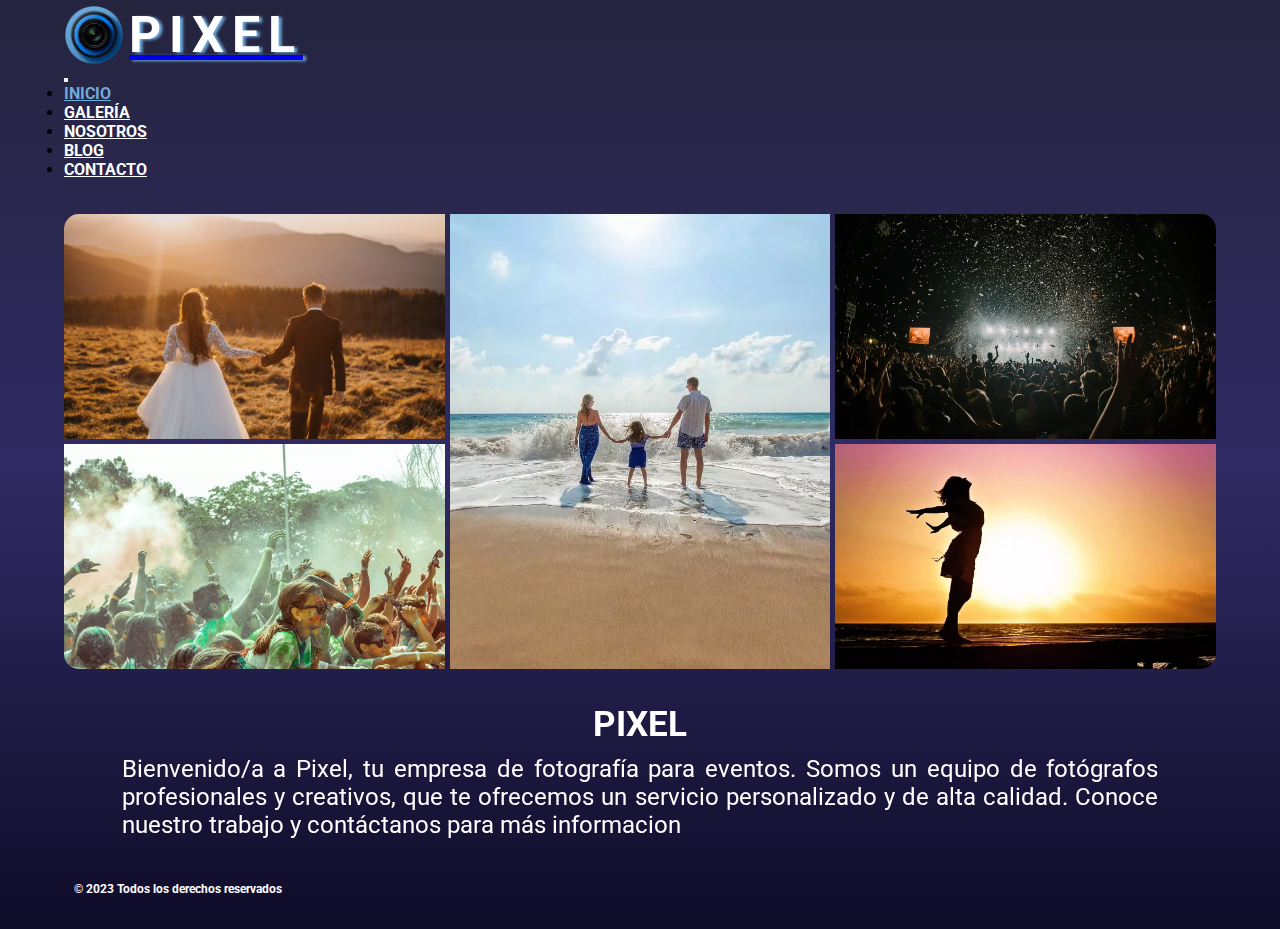
<file: index.html>
<!DOCTYPE html>
<html lang="es">
    <head>
        <meta charset="UTF-8" />
        <meta http-equiv="X-UA-Compatible" content="IE=edge" />
        <meta name="viewport" content="width=device-width, initial-scale=1.0" />
        <meta
            name="description"
            content="Pixel, tu empresa de fotografía para eventos. Nuestro objetivo es ofrecerte un servicio personalizado y de alta calidad, adaptado a tus preferencias y presupuesto."
        />
        <meta
            name="keywords"
            content="Pixel, fotografia en eventos, foto, book de fotos"
        />
        <link
            rel="shortcut icon"
            href="./images/logo1.png"
            type="image/x-icon"
        />
        <link
            href="https://cdn.jsdelivr.net/npm/bootstrap@5.1.3/dist/css/bootstrap.min.css"
            rel="stylesheet"
            integrity="sha384-1BmE4kWBq78iYhFldvKuhfTAU6auU8tT94WrHftjDbrCEXSU1oBoqyl2QvZ6jIW3"
            crossorigin="anonymous"
        />
        <link
            rel="stylesheet"
            href="https://cdnjs.cloudflare.com/ajax/libs/font-awesome/6.4.0/css/all.min.css"
            integrity="sha512-iecdLmaskl7CVkqkXNQ/ZH/XLlvWZOJyj7Yy7tcenmpD1ypASozpmT/E0iPtmFIB46ZmdtAc9eNBvH0H/ZpiBw=="
            crossorigin="anonymous"
            referrerpolicy="no-referrer"
        />
        <link
            href="https://unpkg.com/aos@2.3.1/dist/aos.css"
            rel="stylesheet"
        />
        <link rel="stylesheet" href="style.css" />
        <link
            rel="stylesheet"
            href="https://cdnjs.cloudflare.com/ajax/libs/animate.css/4.1.1/animate.min.css"
        />
        <title>PIXEL</title>
    </head>
    <body class="bg-index">
        <header class="centrarBox">
            <nav class="navbar navbar-expand-md">
                <div class="container">
                    <a class="navbar-brand" href="#">
                        <img
                            src="./images/logo1.png"
                            alt=""
                            width="60"
                            height="60"
                        />
                        <h1>PIXEL</h1>
                    </a>
                    <button
                        class="navbar-toggler"
                        type="button"
                        data-bs-toggle="collapse"
                        data-bs-target="#navbarSupportedContent"
                        aria-controls="navbarSupportedContent"
                        aria-expanded="false"
                        aria-label="Toggle navigation"
                    >
                        <i class="fa-solid fa-bars"></i>
                    </button>
                    <div
                        class="collapse navbar-collapse"
                        id="navbarSupportedContent"
                    >
                        <ul class="navbar-nav ms-auto mb-2 mb-lg-0 mt-sm-2">
                            <li class="nav-item">
                                <a
                                    class="nav-link active"
                                    aria-current="page"
                                    href="#"
                                    >Inicio</a
                                >
                            </li>
                            <li class="nav-item">
                                <a class="nav-link" href="./pages/galeria.html"
                                    >Galería</a
                                >
                            </li>
                            <li class="nav-item">
                                <a class="nav-link" href="./pages/nosotros.html"
                                    >Nosotros</a
                                >
                            </li>
                            <li class="nav-item">
                                <a class="nav-link" href="./pages/blog.html"
                                    >Blog</a
                                >
                            </li>
                            <li class="nav-item">
                                <a class="nav-link" href="./pages/contacto.html"
                                    >Contacto</a
                                >
                            </li>
                        </ul>
                    </div>
                </div>
            </nav>
        </header>
        <main class="centrarBox">
            <section class="galeria animate__animated animate__fadeIn">
                <div class="item item1"></div>
                <div class="item item2"></div>
                <div class="item item3"></div>
                <div class="item item4"></div>
                <div class="item item5"></div>
            </section>
            <section class="presentacion centrarBox">
                <h2
                    data-aos="fade-zoom-in"
                    data-aos-easing="ease-in-back"
                    data-aos-delay="100"
                    data-aos-offset="0"
                >
                    PIXEL
                </h2>
                <p
                    data-aos="fade-zoom-in"
                    data-aos-easing="ease-in-back"
                    data-aos-delay="100"
                    data-aos-offset="0"
                >
                    Bienvenido/a a Pixel, tu empresa de fotografía para eventos.
                    Somos un equipo de fotógrafos profesionales y creativos, que
                    te ofrecemos un servicio personalizado y de alta calidad.
                    Conoce nuestro trabajo y contáctanos para más informacion
                </p>
            </section>
        </main>
        <footer class="centrarBox">
            <div class="footer">
                <div class="derechos">
                    <h3>© 2023 Todos los derechos reservados</h3>
                </div>
                <div class="redes">
                    <a href="https://facebook.com"
                        ><i class="fa-brands fa-square-facebook"></i
                    ></a>
                    <a href="https://twitter.com"
                        ><i class="fa-brands fa-square-twitter"></i
                    ></a>
                    <a href="https://instagram.com"
                        ><i class="fa-brands fa-square-instagram"></i
                    ></a>
                </div>
            </div>
        </footer>
        <script
            src="https://cdn.jsdelivr.net/npm/bootstrap@5.1.3/dist/js/bootstrap.bundle.min.js"
            integrity="sha384-ka7Sk0Gln4gmtz2MlQnikT1wXgYsOg+OMhuP+IlRH9sENBO0LRn5q+8nbTov4+1p"
            crossorigin="anonymous"
        ></script>
        <script src="https://unpkg.com/aos@2.3.1/dist/aos.js"></script>
        <script>
            AOS.init();
        </script>
    </body>
</html>
</file>
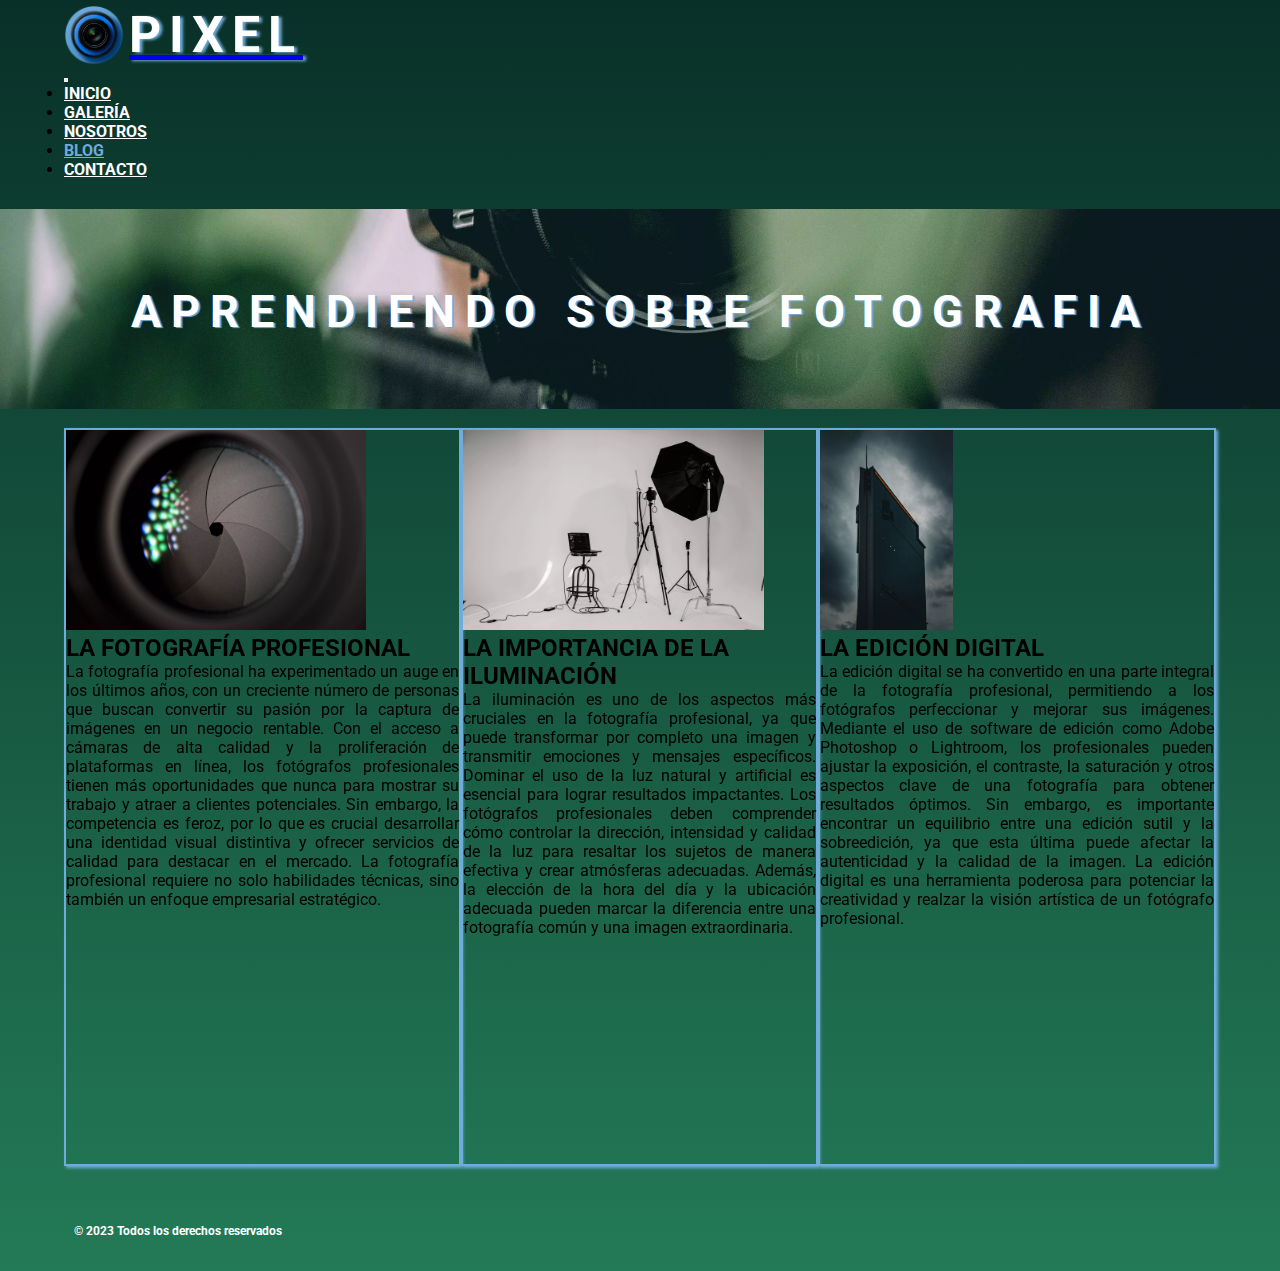
<file: pages/blog.html>
<!DOCTYPE html>
<html lang="es">
    <head>
        <meta charset="UTF-8" />
        <meta http-equiv="X-UA-Compatible" content="IE=edge" />
        <meta name="viewport" content="width=device-width, initial-scale=1.0" />
        <meta
            name="description"
            content="Explora nuestro blog y mantente actualizado con las últimas noticias y tendencias en el mundo de la fotografía. Descubre consejos, inspiración y relatos detrás de nuestras imágenes cautivadoras."
        />
        <meta name="keywords" content="fotografia, consejos, noticias, tips" />
        <link
            rel="shortcut icon"
            href="../images/logo1.png"
            type="image/x-icon"
        />
        <link
            href="https://cdn.jsdelivr.net/npm/bootstrap@5.1.3/dist/css/bootstrap.min.css"
            rel="stylesheet"
            integrity="sha384-1BmE4kWBq78iYhFldvKuhfTAU6auU8tT94WrHftjDbrCEXSU1oBoqyl2QvZ6jIW3"
            crossorigin="anonymous"
        />
        <link
            rel="stylesheet"
            href="https://cdnjs.cloudflare.com/ajax/libs/font-awesome/6.4.0/css/all.min.css"
            integrity="sha512-iecdLmaskl7CVkqkXNQ/ZH/XLlvWZOJyj7Yy7tcenmpD1ypASozpmT/E0iPtmFIB46ZmdtAc9eNBvH0H/ZpiBw=="
            crossorigin="anonymous"
            referrerpolicy="no-referrer"
        />
        <link
            rel="stylesheet"
            href="https://cdnjs.cloudflare.com/ajax/libs/animate.css/4.1.1/animate.min.css"
        />
        <link
            href="https://unpkg.com/aos@2.3.1/dist/aos.css"
            rel="stylesheet"
        />
        <link rel="stylesheet" href="../style.css" />
        <title>Blog - PIXEL</title>
    </head>
    <body class="bg-blog">
        <header class="centrarBox">
            <nav class="navbar navbar-expand-md">
                <div class="container">
                    <a class="navbar-brand" href="../index.html">
                        <img
                            src="../images/logo1.png"
                            alt=""
                            width="60"
                            height="60"
                        />
                        <h1>PIXEL</h1>
                    </a>
                    <button
                        class="navbar-toggler"
                        type="button"
                        data-bs-toggle="collapse"
                        data-bs-target="#navbarSupportedContent"
                        aria-controls="navbarSupportedContent"
                        aria-expanded="false"
                        aria-label="Toggle navigation"
                    >
                        <i class="fa-solid fa-bars"></i>
                    </button>
                    <div
                        class="collapse navbar-collapse"
                        id="navbarSupportedContent"
                    >
                        <ul class="navbar-nav ms-auto mb-2 mb-lg-0 mt-sm-2">
                            <li class="nav-item">
                                <a
                                    class="nav-link"
                                    aria-current="page"
                                    href="../index.html"
                                    >Inicio</a
                                >
                            </li>
                            <li class="nav-item">
                                <a class="nav-link" href="./galeria.html"
                                    >Galería</a
                                >
                            </li>
                            <li class="nav-item">
                                <a class="nav-link" href="./nosotros.html"
                                    >Nosotros</a
                                >
                            </li>
                            <li class="nav-item">
                                <a class="nav-link active" href="#">Blog</a>
                            </li>
                            <li class="nav-item">
                                <a class="nav-link" href="./contacto.html"
                                    >Contacto</a
                                >
                            </li>
                        </ul>
                    </div>
                </div>
            </nav>
        </header>
        <main>
            <div class="imagenPresentacion">
                <img
                    src="../images/Fotografos/verde.webp"
                    alt="fotografo pixel"
                />
                <h2 class="tituloImagenBlog animate__animated animate__fadeIn">
                    APRENDIENDO SOBRE FOTOGRAFIA
                </h2>
            </div>
            <div class="row centrarBox cardContainer">
                <div class="col-sm-12 col-md-6 col-lg-4">
                    <div
                        data-aos="fade-zoom-in"
                        data-aos-easing="ease-in-back"
                        data-aos-delay="300"
                        data-aos-offset="0"
                        class="card"
                    >
                        <img
                            src="../images/Imagenes/fotografia1.webp"
                            class="card-img-top"
                            alt="fotografia profesional"
                        />
                        <div class="card-body">
                            <h2>La fotografía profesional</h2>
                            <p>
                                La fotografía profesional ha experimentado un
                                auge en los últimos años, con un creciente
                                número de personas que buscan convertir su
                                pasión por la captura de imágenes en un negocio
                                rentable. Con el acceso a cámaras de alta
                                calidad y la proliferación de plataformas en
                                línea, los fotógrafos profesionales tienen más
                                oportunidades que nunca para mostrar su trabajo
                                y atraer a clientes potenciales. Sin embargo, la
                                competencia es feroz, por lo que es crucial
                                desarrollar una identidad visual distintiva y
                                ofrecer servicios de calidad para destacar en el
                                mercado. La fotografía profesional requiere no
                                solo habilidades técnicas, sino también un
                                enfoque empresarial estratégico.
                            </p>
                        </div>
                    </div>
                </div>
                <div class="col-sm-12 col-md-6 col-lg-4">
                    <div
                        data-aos="fade-zoom-in"
                        data-aos-easing="ease-in-back"
                        data-aos-delay="300"
                        data-aos-offset="0"
                        class="card"
                    >
                        <img
                            src="../images/Imagenes/fotografia2.webp"
                            class="card-img-top"
                            alt="set de fotografia"
                        />
                        <div class="card-body">
                            <h2 class="">La importancia de la iluminación</h2>
                            <p class="">
                                La iluminación es uno de los aspectos más
                                cruciales en la fotografía profesional, ya que
                                puede transformar por completo una imagen y
                                transmitir emociones y mensajes específicos.
                                Dominar el uso de la luz natural y artificial es
                                esencial para lograr resultados impactantes. Los
                                fotógrafos profesionales deben comprender cómo
                                controlar la dirección, intensidad y calidad de
                                la luz para resaltar los sujetos de manera
                                efectiva y crear atmósferas adecuadas. Además,
                                la elección de la hora del día y la ubicación
                                adecuada pueden marcar la diferencia entre una
                                fotografía común y una imagen extraordinaria.
                            </p>
                        </div>
                    </div>
                </div>
                <div class="col-sm-12 col-md-6 col-lg-4">
                    <div
                        data-aos="fade-zoom-in"
                        data-aos-easing="ease-in-back"
                        data-aos-delay="300"
                        data-aos-offset="0"
                        class="card"
                    >
                        <img
                            src="../images/Imagenes/fotografia3.webp"
                            class="card-img-top"
                            alt="edicion fotografica"
                        />
                        <div class="card-body">
                            <h2 class="">La edición digital</h2>
                            <p class="">
                                La edición digital se ha convertido en una parte
                                integral de la fotografía profesional,
                                permitiendo a los fotógrafos perfeccionar y
                                mejorar sus imágenes. Mediante el uso de
                                software de edición como Adobe Photoshop o
                                Lightroom, los profesionales pueden ajustar la
                                exposición, el contraste, la saturación y otros
                                aspectos clave de una fotografía para obtener
                                resultados óptimos. Sin embargo, es importante
                                encontrar un equilibrio entre una edición sutil
                                y la sobreedición, ya que esta última puede
                                afectar la autenticidad y la calidad de la
                                imagen. La edición digital es una herramienta
                                poderosa para potenciar la creatividad y realzar
                                la visión artística de un fotógrafo profesional.
                            </p>
                        </div>
                    </div>
                </div>
            </div>
        </main>
        <footer class="centrarBox">
            <div class="footer">
                <div class="derechos">
                    <h3>© 2023 Todos los derechos reservados</h3>
                </div>
                <div class="redes">
                    <a href="https://facebook.com"
                        ><i class="fa-brands fa-square-facebook"></i
                    ></a>
                    <a href="https://twitter.com"
                        ><i class="fa-brands fa-square-twitter"></i
                    ></a>
                    <a href="https://instagram.com"
                        ><i class="fa-brands fa-square-instagram"></i
                    ></a>
                </div>
            </div>
        </footer>
        <script
            src="https://cdn.jsdelivr.net/npm/bootstrap@5.1.3/dist/js/bootstrap.bundle.min.js"
            integrity="sha384-ka7Sk0Gln4gmtz2MlQnikT1wXgYsOg+OMhuP+IlRH9sENBO0LRn5q+8nbTov4+1p"
            crossorigin="anonymous"
        ></script>
        <script src="https://unpkg.com/aos@2.3.1/dist/aos.js"></script>
        <script>
            AOS.init();
        </script>
    </body>
</html>
</file>
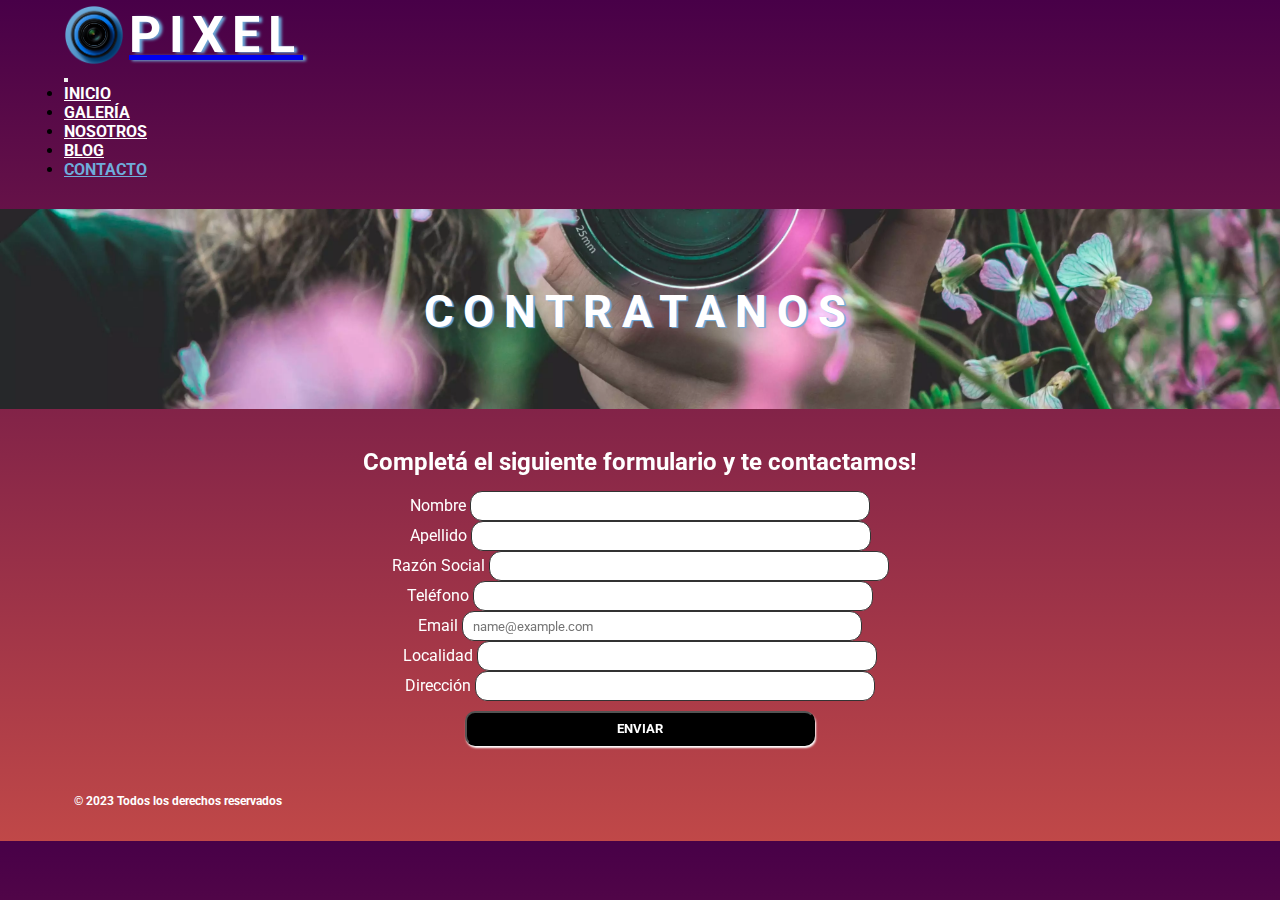
<file: pages/contacto.html>
<!DOCTYPE html>
<html lang="es">
    <head>
        <meta charset="UTF-8" />
        <meta http-equiv="X-UA-Compatible" content="IE=edge" />
        <meta name="viewport" content="width=device-width, initial-scale=1.0" />
        <meta
            name="description"
            content="Contáctanos para capturar tus momentos más preciosos. Estamos aquí para responder tus consultas fotográficas y brindarte un servicio excepcional."
        />
        <meta
            name="keywords"
            content="contacto, servicio fotografico, eventos, fotografia"
        />
        <link
            rel="shortcut icon"
            href="../images/logo1.png"
            type="image/x-icon"
        />
        <link
            href="https://cdn.jsdelivr.net/npm/bootstrap@5.1.3/dist/css/bootstrap.min.css"
            rel="stylesheet"
            integrity="sha384-1BmE4kWBq78iYhFldvKuhfTAU6auU8tT94WrHftjDbrCEXSU1oBoqyl2QvZ6jIW3"
            crossorigin="anonymous"
        />
        <link
            rel="stylesheet"
            href="https://cdnjs.cloudflare.com/ajax/libs/font-awesome/6.4.0/css/all.min.css"
            integrity="sha512-iecdLmaskl7CVkqkXNQ/ZH/XLlvWZOJyj7Yy7tcenmpD1ypASozpmT/E0iPtmFIB46ZmdtAc9eNBvH0H/ZpiBw=="
            crossorigin="anonymous"
            referrerpolicy="no-referrer"
        />
        <link
            rel="stylesheet"
            href="https://cdnjs.cloudflare.com/ajax/libs/animate.css/4.1.1/animate.min.css"
        />
        <link
            href="https://unpkg.com/aos@2.3.1/dist/aos.css"
            rel="stylesheet"
        />
        <link rel="stylesheet" href="../style.css" />
        <title>Contacto - PIXEL</title>
    </head>
    <body class="bg-contacto">
        <header class="centrarBox">
            <nav class="navbar navbar-expand-md">
                <div class="container">
                    <a class="navbar-brand" href="../index.html">
                        <img
                            src="../images/logo1.png"
                            alt=""
                            width="60"
                            height="60"
                        />
                        <h1>PIXEL</h1>
                    </a>
                    <button
                        class="navbar-toggler"
                        type="button"
                        data-bs-toggle="collapse"
                        data-bs-target="#navbarSupportedContent"
                        aria-controls="navbarSupportedContent"
                        aria-expanded="false"
                        aria-label="Toggle navigation"
                    >
                        <i class="fa-solid fa-bars"></i>
                    </button>
                    <div
                        class="collapse navbar-collapse"
                        id="navbarSupportedContent"
                    >
                        <ul class="navbar-nav ms-auto mb-2 mb-lg-0 mt-sm-2">
                            <li class="nav-item">
                                <a
                                    class="nav-link"
                                    aria-current="page"
                                    href="../index.html"
                                    >Inicio</a
                                >
                            </li>
                            <li class="nav-item">
                                <a class="nav-link" href="./galeria.html"
                                    >Galería</a
                                >
                            </li>
                            <li class="nav-item">
                                <a class="nav-link" href="./nosotros.html"
                                    >Nosotros</a
                                >
                            </li>
                            <li class="nav-item">
                                <a class="nav-link" href="./blog.html">Blog</a>
                            </li>
                            <li class="nav-item">
                                <a class="nav-link active" href="#">Contacto</a>
                            </li>
                        </ul>
                    </div>
                </div>
            </nav>
        </header>
        <main>
            <div class="imagenPresentacion">
                <img
                    src="../images/Fotografos/rosa2.webp"
                    alt="fotografo pixel"
                />
                <h2
                    class="tituloImagenContacto animate__animated animate__fadeIn"
                >
                    CONTRATANOS
                </h2>
            </div>
            <div class="row centrarBox">
                <div class="col col-sm-12 col-md-12 tituloForm">
                    <h2
                        data-aos="fade-zoom-in"
                        data-aos-easing="ease-in-back"
                        data-aos-delay="300"
                        data-aos-offset="0"
                    >
                        Completá el siguiente formulario y te contactamos!
                    </h2>
                </div>
            </div>
            <div
                data-aos="fade-zoom-in"
                data-aos-easing="ease-in-back"
                data-aos-delay="300"
                data-aos-offset="0"
                class="row centrarBox"
            >
                <div class="col-sm-12 col-md-12 form">
                    <div class="mb-3">
                        <label for="exampleFormControlInput1" class="form-label"
                            >Nombre</label
                        >
                        <input
                            type="text"
                            class="form-control"
                            id="exampleFormControlInput1"
                            placeholder=""
                        />
                    </div>
                    <div class="mb-3">
                        <label for="exampleFormControlInput1" class="form-label"
                            >Apellido</label
                        >
                        <input
                            type="text"
                            class="form-control"
                            id="exampleFormControlInput1"
                            placeholder=""
                        />
                    </div>
                    <div class="mb-3">
                        <label for="exampleFormControlInput1" class="form-label"
                            >Razón Social</label
                        >
                        <input
                            type="email"
                            class="form-control"
                            id="exampleFormControlInput1"
                            placeholder=""
                        />
                    </div>
                    <div class="mb-3">
                        <label for="exampleFormControlInput1" class="form-label"
                            >Teléfono</label
                        >
                        <input
                            type="number"
                            class="form-control"
                            id="exampleFormControlInput1"
                            placeholder=""
                        />
                    </div>
                    <div class="mb-3">
                        <label for="exampleFormControlInput1" class="form-label"
                            >Email</label
                        >
                        <input
                            type="email"
                            class="form-control"
                            id="exampleFormControlInput1"
                            placeholder="name@example.com"
                        />
                    </div>
                    <div class="mb-3">
                        <label for="exampleFormControlInput1" class="form-label"
                            >Localidad</label
                        >
                        <input
                            type="text"
                            class="form-control"
                            id="exampleFormControlInput1"
                            placeholder=""
                        />
                    </div>
                    <div class="mb-3">
                        <label for="exampleFormControlInput1" class="form-label"
                            >Dirección</label
                        >
                        <input
                            type="text"
                            class="form-control"
                            id="exampleFormControlInput1"
                            placeholder=""
                        />
                    </div>
                    <button type="submit" class="btn">ENVIAR</button>
                </div>
            </div>
        </main>
        <footer class="centrarBox">
            <div class="footer">
                <div class="derechos">
                    <h3>© 2023 Todos los derechos reservados</h3>
                </div>
                <div class="redes">
                    <a href="https://facebook.com"
                        ><i class="fa-brands fa-square-facebook"></i
                    ></a>
                    <a href="https://twitter.com"
                        ><i class="fa-brands fa-square-twitter"></i
                    ></a>
                    <a href="https://instagram.com"
                        ><i class="fa-brands fa-square-instagram"></i
                    ></a>
                </div>
            </div>
        </footer>
        <script
            src="https://cdn.jsdelivr.net/npm/bootstrap@5.1.3/dist/js/bootstrap.bundle.min.js"
            integrity="sha384-ka7Sk0Gln4gmtz2MlQnikT1wXgYsOg+OMhuP+IlRH9sENBO0LRn5q+8nbTov4+1p"
            crossorigin="anonymous"
        ></script>
        <script src="https://unpkg.com/aos@2.3.1/dist/aos.js"></script>
        <script>
            AOS.init();
        </script>
    </body>
</html>
</file>
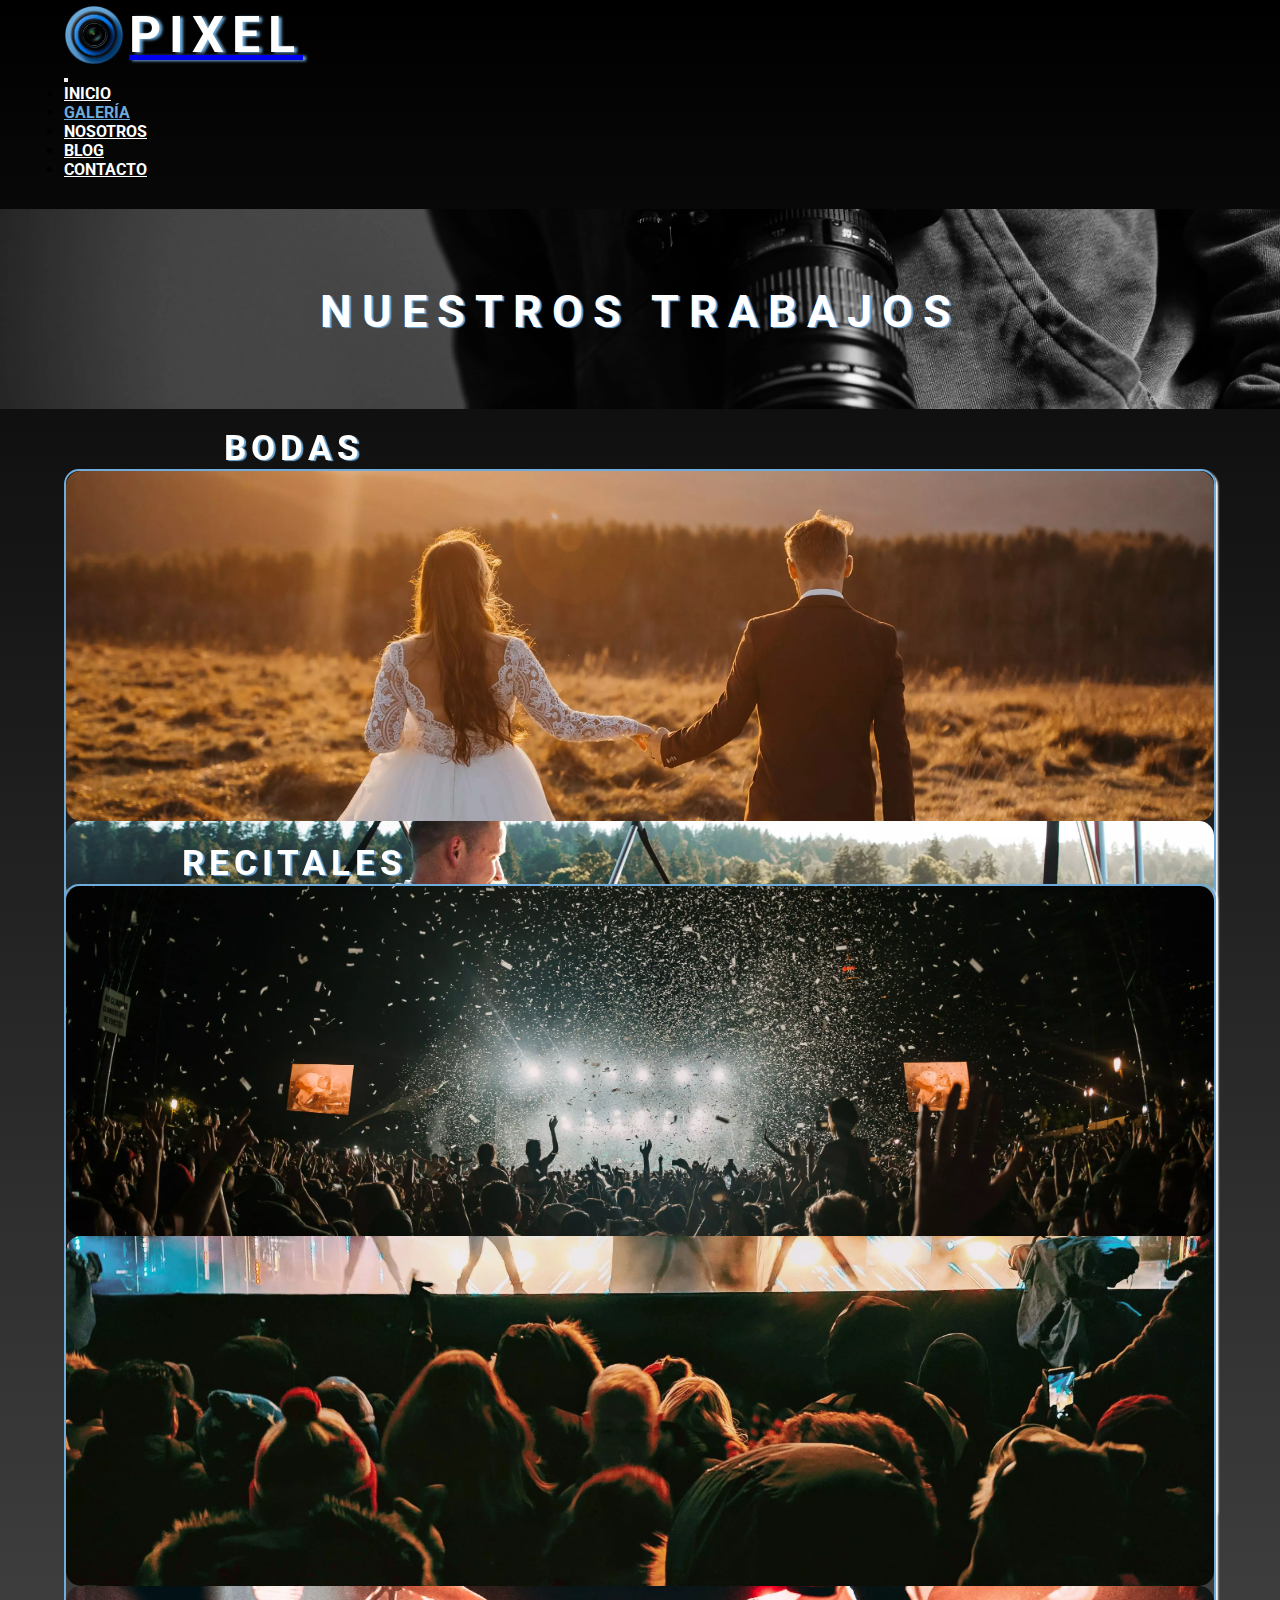
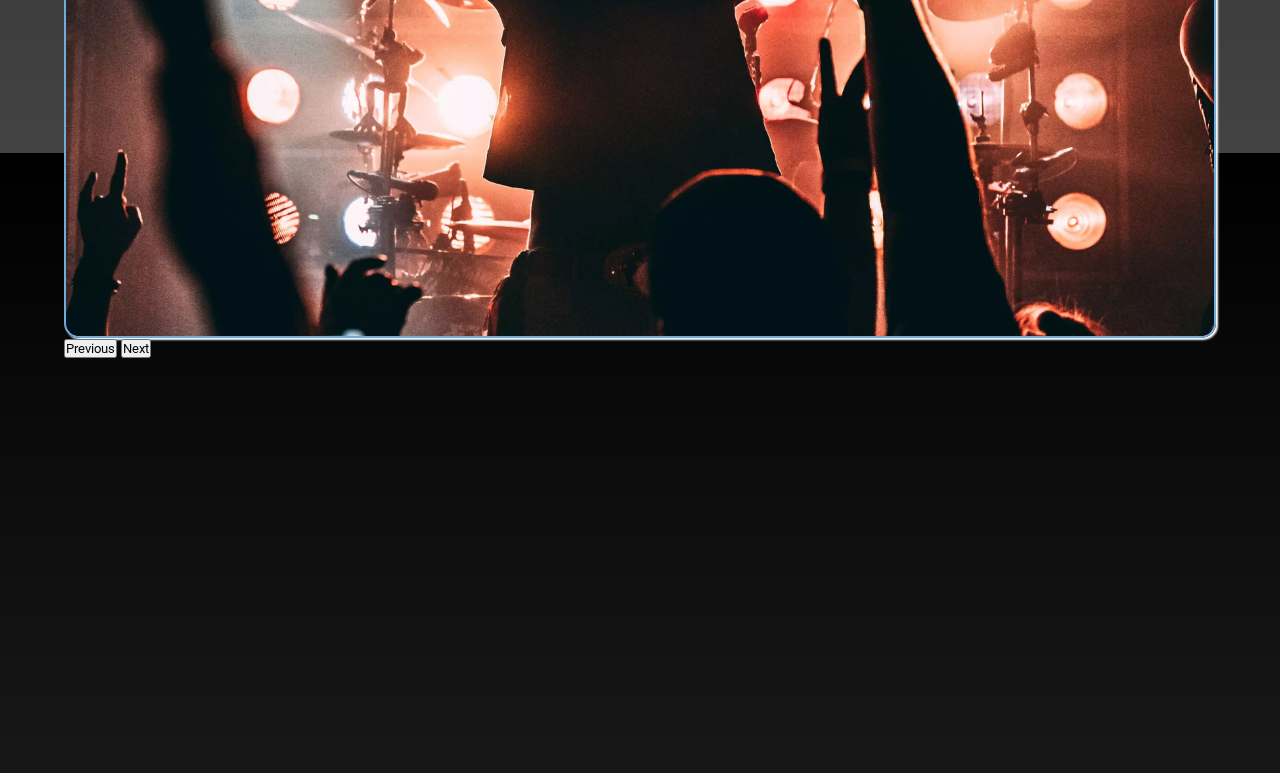
<file: pages/galeria.html>
<!DOCTYPE html>
<html lang="es">
    <head>
        <meta charset="UTF-8" />
        <meta http-equiv="X-UA-Compatible" content="IE=edge" />
        <meta name="viewport" content="width=device-width, initial-scale=1.0" />
        <meta
            name="description"
            content="Explora nuestra galería y déjate cautivar por nuestras impresionantes fotografías de bodas, espectáculos, conciertos y más. Revive momentos inolvidables a través de nuestras imágenes vibrantes y llenas de emoción."
        />
        <meta
            name="keywords"
            content="galeria fotografica, fotos, fotos boda, shows, eventos"
        />
        <link
            rel="shortcut icon"
            href="../images/logo1.png"
            type="image/x-icon"
        />
        <link
            href="https://cdn.jsdelivr.net/npm/bootstrap@5.1.3/dist/css/bootstrap.min.css"
            rel="stylesheet"
            integrity="sha384-1BmE4kWBq78iYhFldvKuhfTAU6auU8tT94WrHftjDbrCEXSU1oBoqyl2QvZ6jIW3"
            crossorigin="anonymous"
        />
        <link
            rel="stylesheet"
            href="https://cdnjs.cloudflare.com/ajax/libs/font-awesome/6.4.0/css/all.min.css"
            integrity="sha512-iecdLmaskl7CVkqkXNQ/ZH/XLlvWZOJyj7Yy7tcenmpD1ypASozpmT/E0iPtmFIB46ZmdtAc9eNBvH0H/ZpiBw=="
            crossorigin="anonymous"
            referrerpolicy="no-referrer"
        />
        <link
            rel="stylesheet"
            href="https://cdnjs.cloudflare.com/ajax/libs/animate.css/4.1.1/animate.min.css"
        />
        <link
            href="https://unpkg.com/aos@2.3.1/dist/aos.css"
            rel="stylesheet"
        />
        <link rel="stylesheet" href="../style.css" />
        <title>Galeria de fotos - PIXEL</title>
    </head>
    <body class="bg-galeria">
        <header class="centrarBox">
            <nav class="navbar navbar-expand-md">
                <div class="container">
                    <a class="navbar-brand" href="../index.html">
                        <img
                            src="../images/logo1.png"
                            alt=""
                            width="60"
                            height="60"
                        />
                        <h1>PIXEL</h1>
                    </a>
                    <button
                        class="navbar-toggler"
                        type="button"
                        data-bs-toggle="collapse"
                        data-bs-target="#navbarSupportedContent"
                        aria-controls="navbarSupportedContent"
                        aria-expanded="false"
                        aria-label="Toggle navigation"
                    >
                        <i class="fa-solid fa-bars"></i>
                    </button>
                    <div
                        class="collapse navbar-collapse"
                        id="navbarSupportedContent"
                    >
                        <ul class="navbar-nav ms-auto mb-2 mb-lg-0 mt-sm-2">
                            <li class="nav-item">
                                <a
                                    class="nav-link"
                                    aria-current="page"
                                    href="../index.html"
                                    >Inicio</a
                                >
                            </li>
                            <li class="nav-item">
                                <a class="nav-link active" href="#">Galería</a>
                            </li>
                            <li class="nav-item">
                                <a class="nav-link" href="./nosotros.html"
                                    >Nosotros</a
                                >
                            </li>
                            <li class="nav-item">
                                <a class="nav-link" href="./blog.html">Blog</a>
                            </li>
                            <li class="nav-item">
                                <a class="nav-link" href="./contacto.html"
                                    >Contacto</a
                                >
                            </li>
                        </ul>
                    </div>
                </div>
            </nav>
        </header>
        <main>
            <div class="imagenPresentacion">
                <img
                    src="../images/Fotografos/negro1.webp"
                    alt="fotografo pixel"
                />
                <h2
                    class="tituloImagenGaleria animate__animated animate__fadeIn"
                >
                    NUESTROS TRABAJOS
                </h2>
            </div>
            <div class="container container-galeria centrarBox">
                <div class="row box-galeria">
                    <div
                        class="tituloGaleria col-md-6 align-self-md-center col-sm-12"
                    >
                        <h2
                            data-aos="fade-zoom-in"
                            data-aos-easing="ease-in-back"
                            data-aos-delay="100"
                            data-aos-offset="0"
                        >
                            BODAS
                        </h2>
                    </div>
                    <div
                        data-aos="fade-zoom-in"
                        data-aos-easing="ease-in-back"
                        data-aos-delay="300"
                        data-aos-offset="0"
                        class="carousel col-md-6 col-sm-12 align-self-md-center"
                    >
                        <div
                            id="carouselExampleIndicators1"
                            class="carousel slide"
                            data-bs-ride="carousel"
                            data-bs-interval="7000"
                        >
                            <div class="carousel-inner">
                                <div class="carousel-item active">
                                    <img
                                        src="../images/Imagenes/married.webp"
                                        class="d-block w-100"
                                        alt="recien casados campo"
                                    />
                                </div>
                                <div class="carousel-item">
                                    <img
                                        src="../images/Imagenes/married2.webp"
                                        class="d-block w-100"
                                        alt="recien casados yate"
                                    />
                                </div>
                                <div class="carousel-item">
                                    <img
                                        src="../images/Imagenes/married3.webp"
                                        class="d-block w-100"
                                        alt="recien casados"
                                    />
                                </div>
                            </div>
                            <button
                                class="carousel-control-prev"
                                type="button"
                                data-bs-target="#carouselExampleIndicators1"
                                data-bs-slide="prev"
                            >
                                <span
                                    class="carousel-control-prev-icon"
                                    aria-hidden="true"
                                ></span>
                                <span class="visually-hidden">Previous</span>
                            </button>
                            <button
                                class="carousel-control-next"
                                type="button"
                                data-bs-target="#carouselExampleIndicators1"
                                data-bs-slide="next"
                            >
                                <span
                                    class="carousel-control-next-icon"
                                    aria-hidden="true"
                                ></span>
                                <span class="visually-hidden">Next</span>
                            </button>
                        </div>
                    </div>
                </div>
                <div class="row box-galeria">
                    <div
                        class="tituloGaleria col-md-6 align-self-md-center col-sm-12"
                    >
                        <h2
                            data-aos="fade-zoom-in"
                            data-aos-easing="ease-in-back"
                            data-aos-delay="100"
                            data-aos-offset="0"
                        >
                            RECITALES
                        </h2>
                    </div>
                    <div
                        data-aos="fade-zoom-in"
                        data-aos-easing="ease-in-back"
                        data-aos-delay="300"
                        data-aos-offset="0"
                        class="carousel col-md-6 col-sm-12 align-self-md-center"
                    >
                        <div
                            id="carouselExampleIndicators2"
                            class="carousel slide"
                            data-bs-ride="carousel"
                            data-bs-interval="7200"
                        >
                            <div class="carousel-inner">
                                <div class="carousel-item active">
                                    <img
                                        src="../images/Imagenes/concert.webp"
                                        class="d-block w-100"
                                        alt="publico show"
                                    />
                                </div>
                                <div class="carousel-item">
                                    <img
                                        src="../images/Imagenes/concert2.webp"
                                        class="d-block w-100"
                                        alt="escenario show"
                                    />
                                </div>
                                <div class="carousel-item">
                                    <img
                                        src="../images/Imagenes/concert3.webp"
                                        class="d-block w-100"
                                        alt="publico show"
                                    />
                                </div>
                            </div>
                            <button
                                class="carousel-control-prev"
                                type="button"
                                data-bs-target="#carouselExampleIndicators2"
                                data-bs-slide="prev"
                            >
                                <span
                                    class="carousel-control-prev-icon"
                                    aria-hidden="true"
                                ></span>
                                <span class="visually-hidden">Previous</span>
                            </button>
                            <button
                                class="carousel-control-next"
                                type="button"
                                data-bs-target="#carouselExampleIndicators2"
                                data-bs-slide="next"
                            >
                                <span
                                    class="carousel-control-next-icon"
                                    aria-hidden="true"
                                ></span>
                                <span class="visually-hidden">Next</span>
                            </button>
                        </div>
                    </div>
                </div>
                <div class="row box-galeria">
                    <div
                        class="tituloGaleria col-md-6 align-self-md-center col-sm-12"
                    >
                        <h2
                            data-aos="fade-zoom-in"
                            data-aos-easing="ease-in-back"
                            data-aos-delay="100"
                            data-aos-offset="0"
                        >
                            FIESTAS
                        </h2>
                    </div>
                    <div
                        data-aos="fade-zoom-in"
                        data-aos-easing="ease-in-back"
                        data-aos-delay="300"
                        data-aos-offset="0"
                        class="carousel col-md-6 col-sm-12 align-self-md-center"
                    >
                        <div
                            id="carouselExampleIndicators3"
                            class="carousel slide"
                            data-bs-ride="carousel"
                            data-bs-interval="7400"
                        >
                            <div class="carousel-inner">
                                <div class="carousel-item">
                                    <img
                                        src="../images/Imagenes/party.webp"
                                        class=""
                                        alt="fiesta en pintura"
                                    />
                                </div>
                                <div class="carousel-item">
                                    <img
                                        src="../images/Imagenes/party2.webp"
                                        class=""
                                        alt="fiesta con invitados"
                                    />
                                </div>
                                <div class="carousel-item active">
                                    <img
                                        src="../images/Imagenes/party3.webp"
                                        class=""
                                        alt="fiesta show"
                                    />
                                </div>
                            </div>
                            <button
                                class="carousel-control-prev"
                                type="button"
                                data-bs-target="#carouselExampleIndicators3"
                                data-bs-slide="prev"
                            >
                                <span
                                    class="carousel-control-prev-icon"
                                    aria-hidden="true"
                                ></span>
                                <span class="visually-hidden">Previous</span>
                            </button>
                            <button
                                class="carousel-control-next"
                                type="button"
                                data-bs-target="#carouselExampleIndicators3"
                                data-bs-slide="next"
                            >
                                <span
                                    class="carousel-control-next-icon"
                                    aria-hidden="true"
                                ></span>
                                <span class="visually-hidden">Next</span>
                            </button>
                        </div>
                    </div>
                </div>
            </div>
        </main>
        <footer class="centrarBox">
            <div class="footer">
                <div class="derechos">
                    <h3>© 2023 Todos los derechos reservados</h3>
                </div>
                <div class="redes">
                    <a href="https://facebook.com"
                        ><i class="fa-brands fa-square-facebook"></i
                    ></a>
                    <a href="https://twitter.com"
                        ><i class="fa-brands fa-square-twitter"></i
                    ></a>
                    <a href="https://instagram.com"
                        ><i class="fa-brands fa-square-instagram"></i
                    ></a>
                </div>
            </div>
        </footer>
        <script
            src="https://cdn.jsdelivr.net/npm/bootstrap@5.1.3/dist/js/bootstrap.bundle.min.js"
            integrity="sha384-ka7Sk0Gln4gmtz2MlQnikT1wXgYsOg+OMhuP+IlRH9sENBO0LRn5q+8nbTov4+1p"
            crossorigin="anonymous"
        ></script>
        <script src="https://unpkg.com/aos@2.3.1/dist/aos.js"></script>
        <script>
            AOS.init();
        </script>
    </body>
</html>
</file>
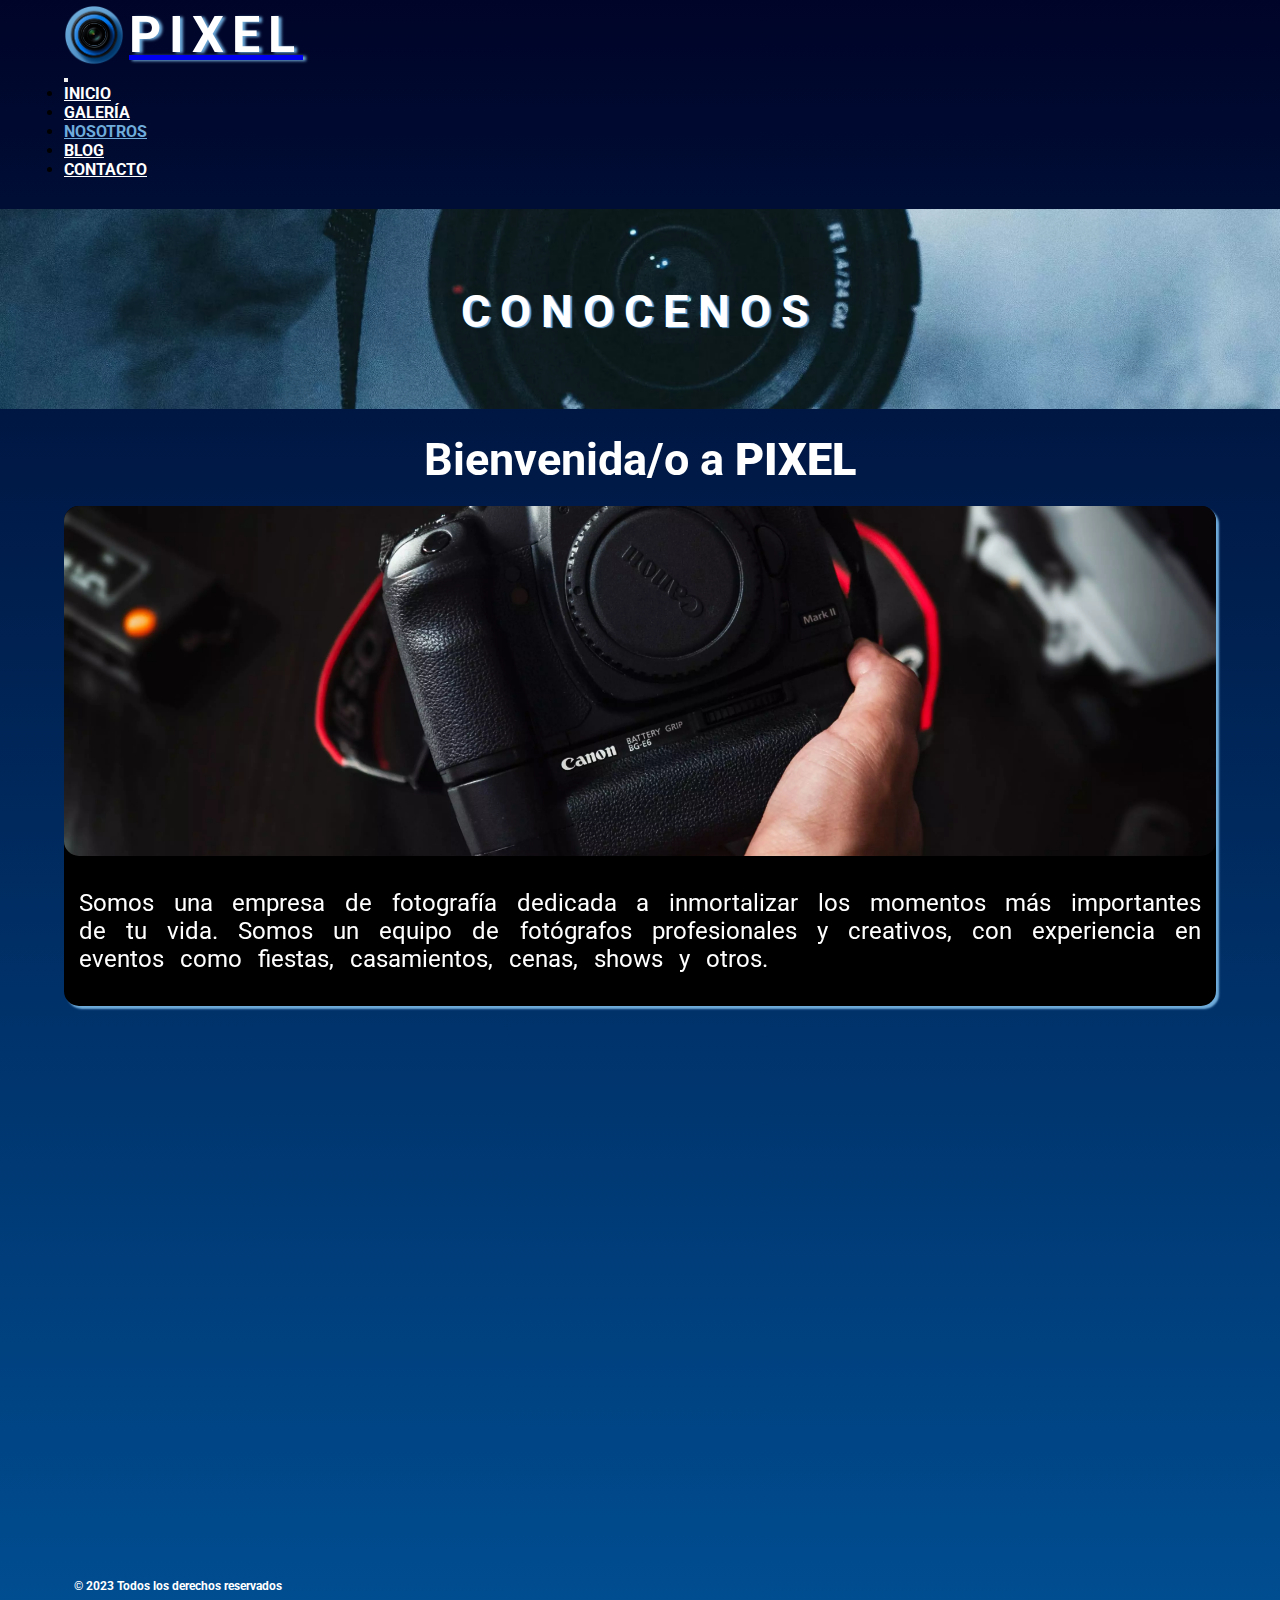
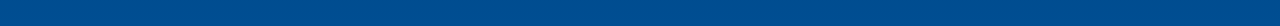
<file: pages/nosotros.html>
<!DOCTYPE html>
<html lang="es">
    <head>
        <meta charset="UTF-8" />
        <meta http-equiv="X-UA-Compatible" content="IE=edge" />
        <meta
            name="description"
            content="Empresa de fotografía dedicada a inmortalizar los momentos más importantes de tu vida. Somos un equipo de fotógrafos profesionales y creativos, con experiencia en eventos como fiestas, casamientos, cenas, shows y otros."
        />
        <meta
            name="keywords"
            content="pixel, empresa fotografica, fotos en eventos"
        />
        <meta name="viewport" content="width=device-width, initial-scale=1.0" />
        <link
            rel="shortcut icon"
            href="../images/logo1.png"
            type="image/x-icon"
        />
        <link
            href="https://cdn.jsdelivr.net/npm/bootstrap@5.1.3/dist/css/bootstrap.min.css"
            rel="stylesheet"
            integrity="sha384-1BmE4kWBq78iYhFldvKuhfTAU6auU8tT94WrHftjDbrCEXSU1oBoqyl2QvZ6jIW3"
            crossorigin="anonymous"
        />
        <link
            rel="stylesheet"
            href="https://cdnjs.cloudflare.com/ajax/libs/font-awesome/6.4.0/css/all.min.css"
            integrity="sha512-iecdLmaskl7CVkqkXNQ/ZH/XLlvWZOJyj7Yy7tcenmpD1ypASozpmT/E0iPtmFIB46ZmdtAc9eNBvH0H/ZpiBw=="
            crossorigin="anonymous"
            referrerpolicy="no-referrer"
        />
        <link
            rel="stylesheet"
            href="https://cdnjs.cloudflare.com/ajax/libs/animate.css/4.1.1/animate.min.css"
        />
        <link
            href="https://unpkg.com/aos@2.3.1/dist/aos.css"
            rel="stylesheet"
        />
        <link rel="stylesheet" href="../style.css" />
        <title>Nosotros - PIXEL</title>
    </head>
    <body class="bg-nosotros">
        <header class="centrarBox">
            <nav class="navbar navbar-expand-md">
                <div class="container">
                    <a class="navbar-brand" href="../index.html">
                        <img
                            src="../images/logo1.png"
                            alt=""
                            width="60"
                            height="60"
                        />
                        <h1>PIXEL</h1>
                    </a>
                    <button
                        class="navbar-toggler"
                        type="button"
                        data-bs-toggle="collapse"
                        data-bs-target="#navbarSupportedContent"
                        aria-controls="navbarSupportedContent"
                        aria-expanded="false"
                        aria-label="Toggle navigation"
                    >
                        <i class="fa-solid fa-bars"></i>
                    </button>
                    <div
                        class="collapse navbar-collapse"
                        id="navbarSupportedContent"
                    >
                        <ul class="navbar-nav ms-auto mb-2 mb-lg-0 mt-sm-2">
                            <li class="nav-item">
                                <a
                                    class="nav-link"
                                    aria-current="page"
                                    href="../index.html"
                                    >Inicio</a
                                >
                            </li>
                            <li class="nav-item">
                                <a class="nav-link" href="./galeria.html"
                                    >Galería</a
                                >
                            </li>
                            <li class="nav-item">
                                <a class="nav-link active" href="#">Nosotros</a>
                            </li>
                            <li class="nav-item">
                                <a class="nav-link" href="./blog.html">Blog</a>
                            </li>
                            <li class="nav-item">
                                <a class="nav-link" href="./contacto.html"
                                    >Contacto</a
                                >
                            </li>
                        </ul>
                    </div>
                </div>
            </nav>
        </header>
        <main>
            <div class="imagenPresentacion">
                <img
                    src="../images/Fotografos/azul.webp"
                    alt="fotografo pixel"
                />
                <h2
                    class="tituloImagenNosotros animate__animated animate__fadeIn"
                >
                    CONOCENOS
                </h2>
            </div>
            <div class="row container centrarBox">
                <div class="tituloConocenos col-md-12">
                    <h2
                        data-aos="fade-zoom-in"
                        data-aos-easing="ease-in-back"
                        data-aos-delay="300"
                        data-aos-offset="0"
                        class="bienvenido"
                    >
                        Bienvenida/o a <strong>PIXEL</strong>
                    </h2>
                </div>
            </div>
            <div
                class="container centrarBox containerEditorial editorialArriba"
                data-aos="fade-zoom-in"
                data-aos-easing="ease-in-back"
                data-aos-delay="300"
                data-aos-offset="0"
            >
                <div
                    data-aos="fade-zoom-in"
                    data-aos-easing="ease-in-back"
                    data-aos-delay="300"
                    data-aos-offset="0"
                    class="row"
                >
                    <div class="col-xs-12 col-sm-12 col-md-6 imagenConocenos">
                        <img
                            src="../images/Fotografos/negro.webp"
                            alt="foto fotografo"
                        />
                    </div>
                    <div class="col-xs-12 col-sm-12 col-md-6 parrafoConocenos">
                        <p>
                            Somos una empresa de fotografía dedicada a
                            inmortalizar los momentos más importantes de tu
                            vida. Somos un equipo de fotógrafos profesionales y
                            creativos, con experiencia en eventos como fiestas,
                            casamientos, cenas, shows y otros.
                        </p>
                    </div>
                </div>
            </div>
            <div
                class="container centrarBox containerEditorial editorialAbajo"
                data-aos="fade-zoom-in"
                data-aos-easing="ease-in-back"
                data-aos-delay="300"
                data-aos-offset="0"
            >
                <div
                    data-aos="fade-zoom-in"
                    data-aos-easing="ease-in-back"
                    data-aos-delay="300"
                    data-aos-offset="0"
                    class="row"
                >
                    <div class="col-xs-12 col-sm-12 col-md-6 parrafoConocenos">
                        <p>
                            Nuestro objetivo es ofrecerte un servicio
                            personalizado y de alta calidad, adaptado a tus
                            preferencias y presupuesto. Te invitamos a conocer
                            nuestro trabajo y a contactarnos para más
                            información. ¡Estamos deseando trabajar contigo!
                        </p>
                    </div>
                    <div class="col-xs-12 col-sm-12 col-md-6 imagenConocenos">
                        <img
                            src="../images/Fotografos/negro1.webp"
                            alt="foto fotografo"
                        />
                    </div>
                </div>
            </div>
        </main>
        <footer class="centrarBox">
            <div class="footer">
                <div class="derechos">
                    <h3>© 2023 Todos los derechos reservados</h3>
                </div>
                <div class="redes">
                    <a href="https://facebook.com"
                        ><i class="fa-brands fa-square-facebook"></i
                    ></a>
                    <a href="https://twitter.com"
                        ><i class="fa-brands fa-square-twitter"></i
                    ></a>
                    <a href="https://instagram.com"
                        ><i class="fa-brands fa-square-instagram"></i
                    ></a>
                </div>
            </div>
        </footer>
        <script
            src="https://cdn.jsdelivr.net/npm/bootstrap@5.1.3/dist/js/bootstrap.bundle.min.js"
            integrity="sha384-ka7Sk0Gln4gmtz2MlQnikT1wXgYsOg+OMhuP+IlRH9sENBO0LRn5q+8nbTov4+1p"
            crossorigin="anonymous"
        ></script>
        <script src="https://unpkg.com/aos@2.3.1/dist/aos.js"></script>
        <script>
            AOS.init();
        </script>
    </body>
</html>
</file>
<file: style.css>
@import url("https://fonts.googleapis.com/css2?family=Roboto:wght@100;300&display=swap");
.centrarBox {
  width: 90%;
  margin: 0 auto;
}

* {
  padding: 0;
  margin: 0;
  box-sizing: border-box;
  font-family: Roboto;
}

body.bg-index {
  background: #0f0c29;
  background: -webkit-linear-gradient(to bottom, #24243e, #302b63, #0f0c29);
  background: linear-gradient(to bottom, #24243e, #302b63, #0f0c29);
}

body.bg-nosotros {
  background: #000428;
  background: -webkit-linear-gradient(to bottom, #000428, #004e92);
  background: linear-gradient(to bottom, #000428, #004e92);
}

body.bg-galeria {
  background: #000000;
  background: -webkit-linear-gradient(to top, #434343, #000000);
  background: linear-gradient(to top, #434343, #000000);
}

body.bg-blog {
  background: #093028;
  background: -webkit-linear-gradient(to top, #237A57, #093028);
  background: linear-gradient(to top, #237A57, #093028);
}

body.bg-contacto {
  background: #C04848;
  background: -webkit-linear-gradient(to bottom, #480048, #C04848);
  background: linear-gradient(to bottom, #480048, #C04848);
}

header {
  padding-top: 5px;
}

.navbar-brand {
  display: flex;
  flex-direction: row;
  flex-wrap: nowrap;
  align-items: center;
}
.navbar-brand h1 {
  color: #fff;
  margin-left: 5px;
  margin-bottom: 0;
  font-size: 35px;
  font-weight: bold;
  letter-spacing: 8px;
  text-decoration: none;
  text-shadow: 3px 1px 3px #6facdb;
}

.navbar-toggler i {
  color: #6facdb;
  font-size: 1.4em;
}
.navbar-toggler:focus {
  border-color: #6facdb;
  outline: 0 none;
  box-shadow: 0 3px 5px #6facdb;
}

.navbar ul li a {
  color: #fff;
  font-weight: bold;
  text-transform: uppercase;
}
.navbar ul li a:hover {
  color: #6facdb;
}

.nav-item .active {
  color: #6facdb;
}

main {
  padding-top: 30px;
}

.galeria {
  margin-top: 5px;
  width: 100%;
  height: 760px;
  display: grid;
  grid-template-columns: repeat(1, 1fr);
  grid-template-rows: repeat(5, 150px);
  gap: 5px;
}
.galeria .item {
  background-size: cover;
  background-position: center;
}

.item1 {
  background: url("./images/Imagenes/married.webp");
  transition: all 0.45s;
}
.item1:hover {
  border-radius: 10px;
  transform: scale(1.05);
  box-shadow: 4px 4px 10px #000, -4px -4px 10px #000;
}

.item2 {
  background: url("./images/Imagenes/beach.webp");
  transition: all 0.45s;
}
.item2:hover {
  border-radius: 10px;
  transform: scale(1.05);
  box-shadow: 4px 4px 10px #000, -4px -4px 10px #000;
}

.item3 {
  background: url("./images/Imagenes/concert.webp");
  transition: all 0.45s;
}
.item3:hover {
  border-radius: 10px;
  transform: scale(1.05);
  box-shadow: 4px 4px 10px #000, -4px -4px 10px #000;
}

.item4 {
  background: url("./images/Imagenes/party.webp");
  transition: all 0.45s;
}
.item4:hover {
  border-radius: 10px;
  transform: scale(1.05);
  box-shadow: 4px 4px 10px #000, -4px -4px 10px #000;
}

.item5 {
  background: url("./images/Imagenes/shape.webp");
  transition: all 0.45s;
}
.item5:hover {
  border-radius: 10px;
  transform: scale(1.05);
  box-shadow: 4px 4px 10px #000, -4px -4px 10px #000;
}

.item1 {
  border-radius: 15px 15px 0 0;
}

.item5 {
  border-radius: 0 0 15px 15px;
}

.presentacion {
  margin-top: 40px;
  display: flex;
  flex-direction: column;
  justify-content: center;
  align-items: center;
}
.presentacion h2 {
  color: #fff;
  font-size: 28px;
  font-weight: bold;
}
.presentacion p {
  text-align: justify;
  padding: 10px 0;
  font-size: 16px;
  color: #fff;
}

.imagenPresentacion {
  position: relative;
}
.imagenPresentacion h2 {
  position: absolute;
  width: 90%;
  color: #fff;
  text-shadow: 2px 1px 1px #6facdb;
  font-size: 28px;
  text-align: center;
  font-weight: bold;
  letter-spacing: 10px;
  top: 50%;
  left: 50%;
  transform: translate(-50%, -50%);
}
.imagenPresentacion img {
  height: 200px;
  width: 100%;
  object-fit: cover;
}

.container-galeria .box-galeria {
  width: 100%;
  height: 350px;
  margin: 15px 0;
  height: 400px;
}
.container-galeria h2 {
  color: #fff;
  font-weight: bold;
  font-size: 28px;
  letter-spacing: 5px;
  text-shadow: 2px 1px 1px #6facdb;
}

.carousel img {
  object-fit: cover;
  background-position: center;
  min-width: 100%;
  height: 350px;
  border-radius: 15px;
  display: flex;
  align-items: center;
}

.carousel-inner {
  border: 2px solid #6facdb;
  border-radius: 15px;
  box-shadow: 2px 2px 2px #fff;
}

.tituloConocenos {
  margin-top: 20px;
}
.tituloConocenos h2 {
  color: #fff;
  text-align: center;
  font-size: 28px;
}

.containerEditorial {
  margin-top: 20px;
  margin-bottom: 20px;
  background-color: #000;
  border-radius: 15px;
  padding: 0;
  min-height: 350px;
}

.imagenConocenos {
  max-height: 200px;
  border-radius: 15px;
}
.imagenConocenos img {
  object-fit: cover;
  border-radius: 15px;
  width: 100%;
  height: 200px;
}

.parrafoConocenos {
  min-height: 150px;
  border-radius: 15px;
  display: flex;
  justify-content: center;
  align-items: center;
}
.parrafoConocenos p {
  color: #fff;
  padding: 15px;
  text-align: justify;
  word-spacing: 10px;
}

.editorialArriba {
  box-shadow: 3px 3px 2px #6facdb;
}

.editorialAbajo {
  box-shadow: -3px -3px 2px #6facdb;
}

.cardContainer {
  margin-top: 15px;
  margin-bottom: 15px;
  display: flex;
  justify-content: center;
}

.card {
  height: auto;
  border: 2px solid #6facdb;
  box-shadow: 2px 2px 3px #6facdb;
  margin-bottom: 10px;
}
.card img {
  object-fit: cover;
  max-height: 200px;
}
.card .card-body {
  min-height: 200px;
}
.card .card-body h2 {
  text-transform: uppercase;
}
.card .card-body p {
  text-align: justify;
}

.tituloForm h2 {
  margin-top: 35px;
  margin-bottom: 15px;
  text-align: center;
  color: #fff;
  font-weight: bold;
}

.form {
  display: flex;
  flex-direction: column;
  align-items: center;
  margin-top: 15px;
}
.form button {
  background-color: #000;
  color: #fff;
  font-weight: bold;
  border-radius: 10px;
  box-shadow: 1px 2px 2px #fff;
  height: 35px;
  margin-top: 10px;
  margin-bottom: 15px;
  width: 250px;
}
.form button:hover {
  color: #6facdb;
  box-shadow: 1px 2px 2px #6facdb;
  font-weight: bold;
}
.form input {
  min-width: 300px;
  height: 30px;
  padding: 10px;
  border-radius: 12px;
  border: 1px solid #333;
  color: black;
}
.form input:focus {
  border-color: #6facdb;
  outline: 0 none;
  box-shadow: 0 2px 3px #6facdb;
}

label {
  color: #fff;
}

.footer {
  width: 100%;
  padding: 10px 0;
  height: 80px;
  display: flex;
  flex-direction: column;
  align-items: center;
  justify-content: center;
}
.footer .redes {
  margin-top: 5px;
}

.derechos h3 {
  color: #fff;
  font-size: 12px;
  margin: 0 10px;
}

.redes i {
  color: #fff;
  font-size: 25px;
  padding: 0px 10px;
}

@media only screen and (min-width: 768px) {
  .navbar-brand h1 {
    font-size: 50px;
  }
  .galeria {
    grid-template-columns: repeat(3, 1fr);
    grid-template-rows: repeat(2, 225px);
    height: 450px;
  }
  .item1 {
    grid-column: 1/2;
    grid-row: 1/2;
    border-radius: 15px 0 0 0;
  }
  .item2 {
    grid-column: 2/3;
    grid-row: 1/3;
  }
  .item3 {
    grid-column: 3/4;
    grid-row: 1/2;
    border-radius: 0 15px 0 0;
  }
  .item4 {
    grid-column: 1/2;
    grid-row: 2/3;
    border-radius: 0 0 0 15px;
  }
  .item5 {
    grid-column: 3/4;
    grid-row: 2/3;
    border-radius: 0 0 15px 0;
  }
  .presentacion h2 {
    font-size: 35px;
  }
  .presentacion p {
    font-size: 24px;
  }
  .imagenPresentacion h2 {
    font-size: 45px;
    text-align: center;
  }
  .container-galeria {
    margin-top: 15px;
  }
  .container-galeria h2 {
    font-size: 35px;
    margin: 0;
  }
  .box-galeria .tituloGaleria {
    max-width: 40%;
    padding: 0;
    display: flex;
    align-items: center;
    justify-content: center;
  }
  .box-galeria .carousel {
    min-width: 60%;
    height: 350px;
  }
  .tituloConocenos h2 {
    font-size: 45px;
  }
  .imagenConocenos {
    max-height: 350px;
    border-radius: 15px;
  }
  .imagenConocenos img {
    object-fit: cover;
    border-radius: 15px;
    width: 100%;
    height: 350px;
  }
  .parrafoConocenos {
    font-size: 24px;
  }
  .card img {
    height: 200px;
  }
  .form button {
    width: 350px;
  }
  .form input {
    min-width: 400px;
  }
  .footer {
    margin-top: 0;
    flex-direction: row;
    justify-content: space-between;
  }
}
@media only screen and (min-width: 768px) and (max-width: 991px) {
  .card .card-body {
    height: 550px;
  }
}
@media only screen and (min-width: 992px) and (max-width: 1190px) {
  .card .card-body {
    height: 675px;
  }
}
@media only screen and (min-width: 1191px) {
  .card .card-body {
    height: 530px;
  }
}

/*# sourceMappingURL=style.css.map */
</file>
